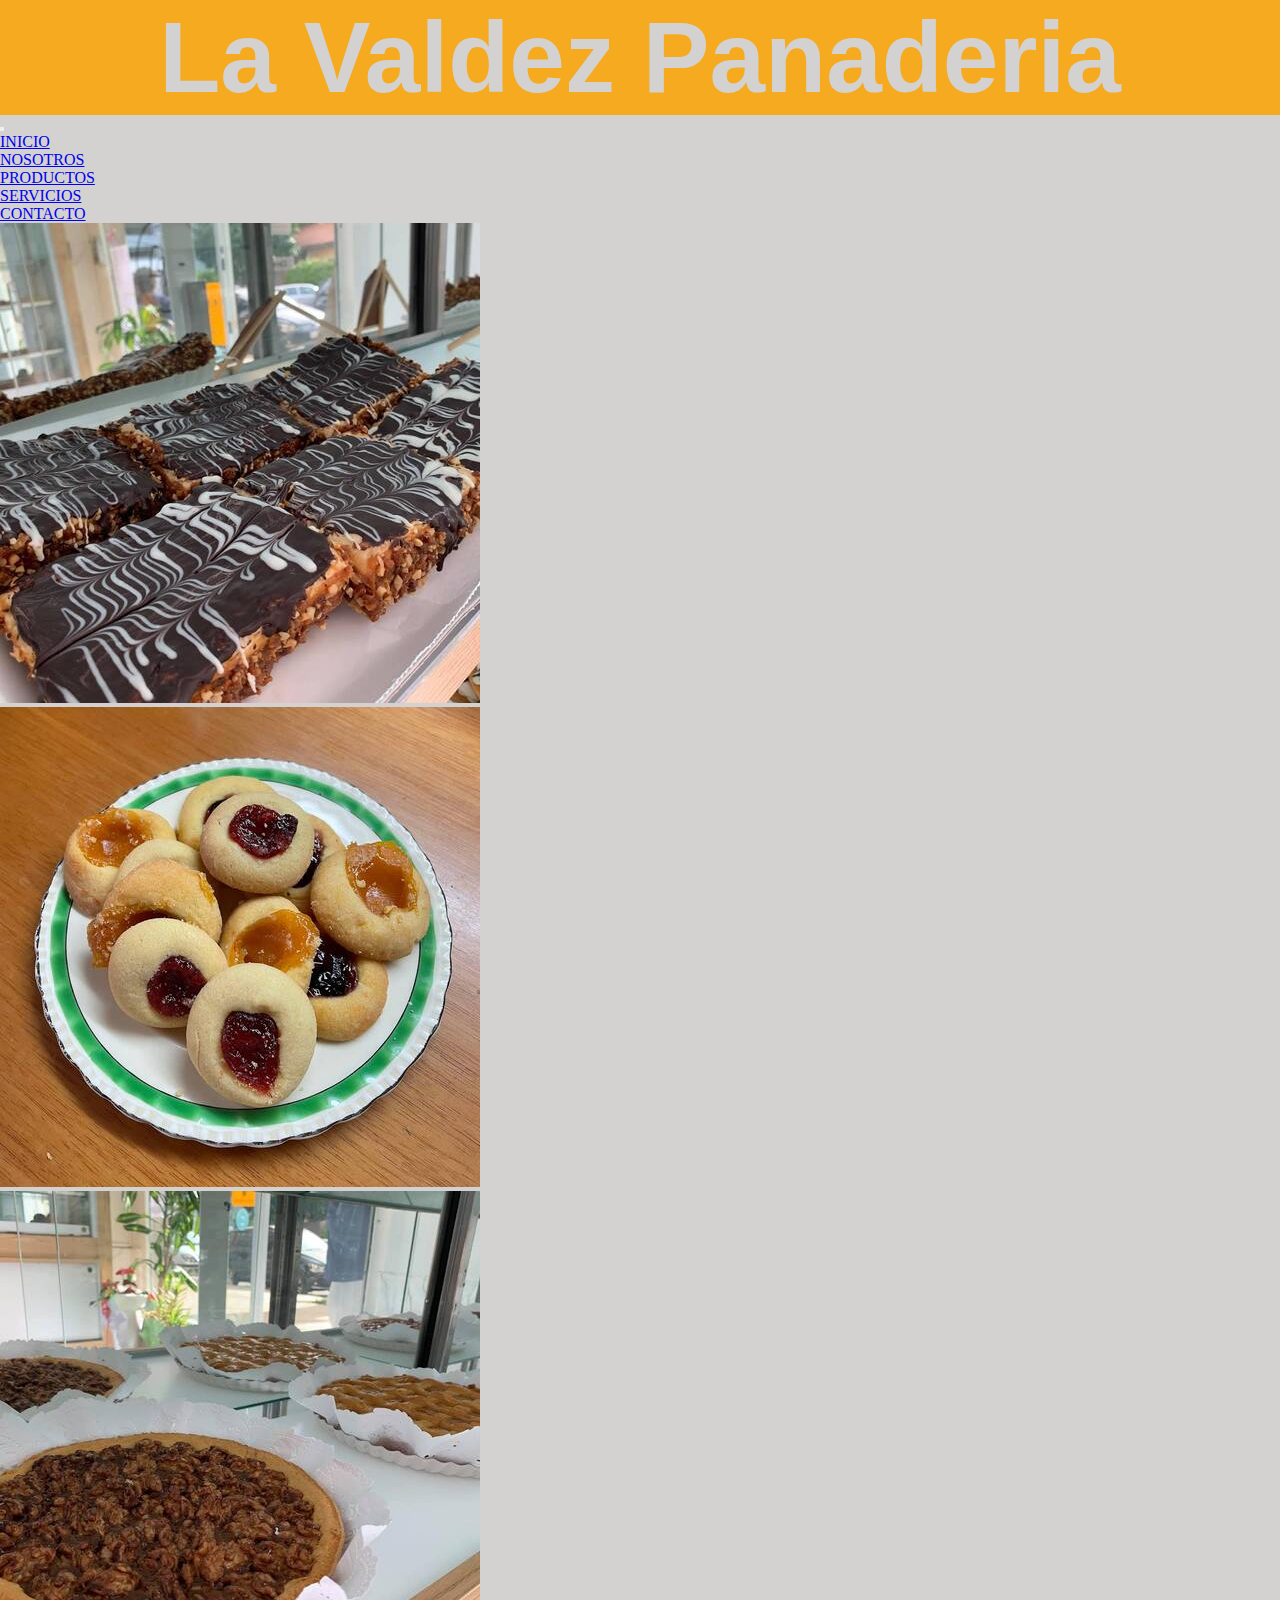
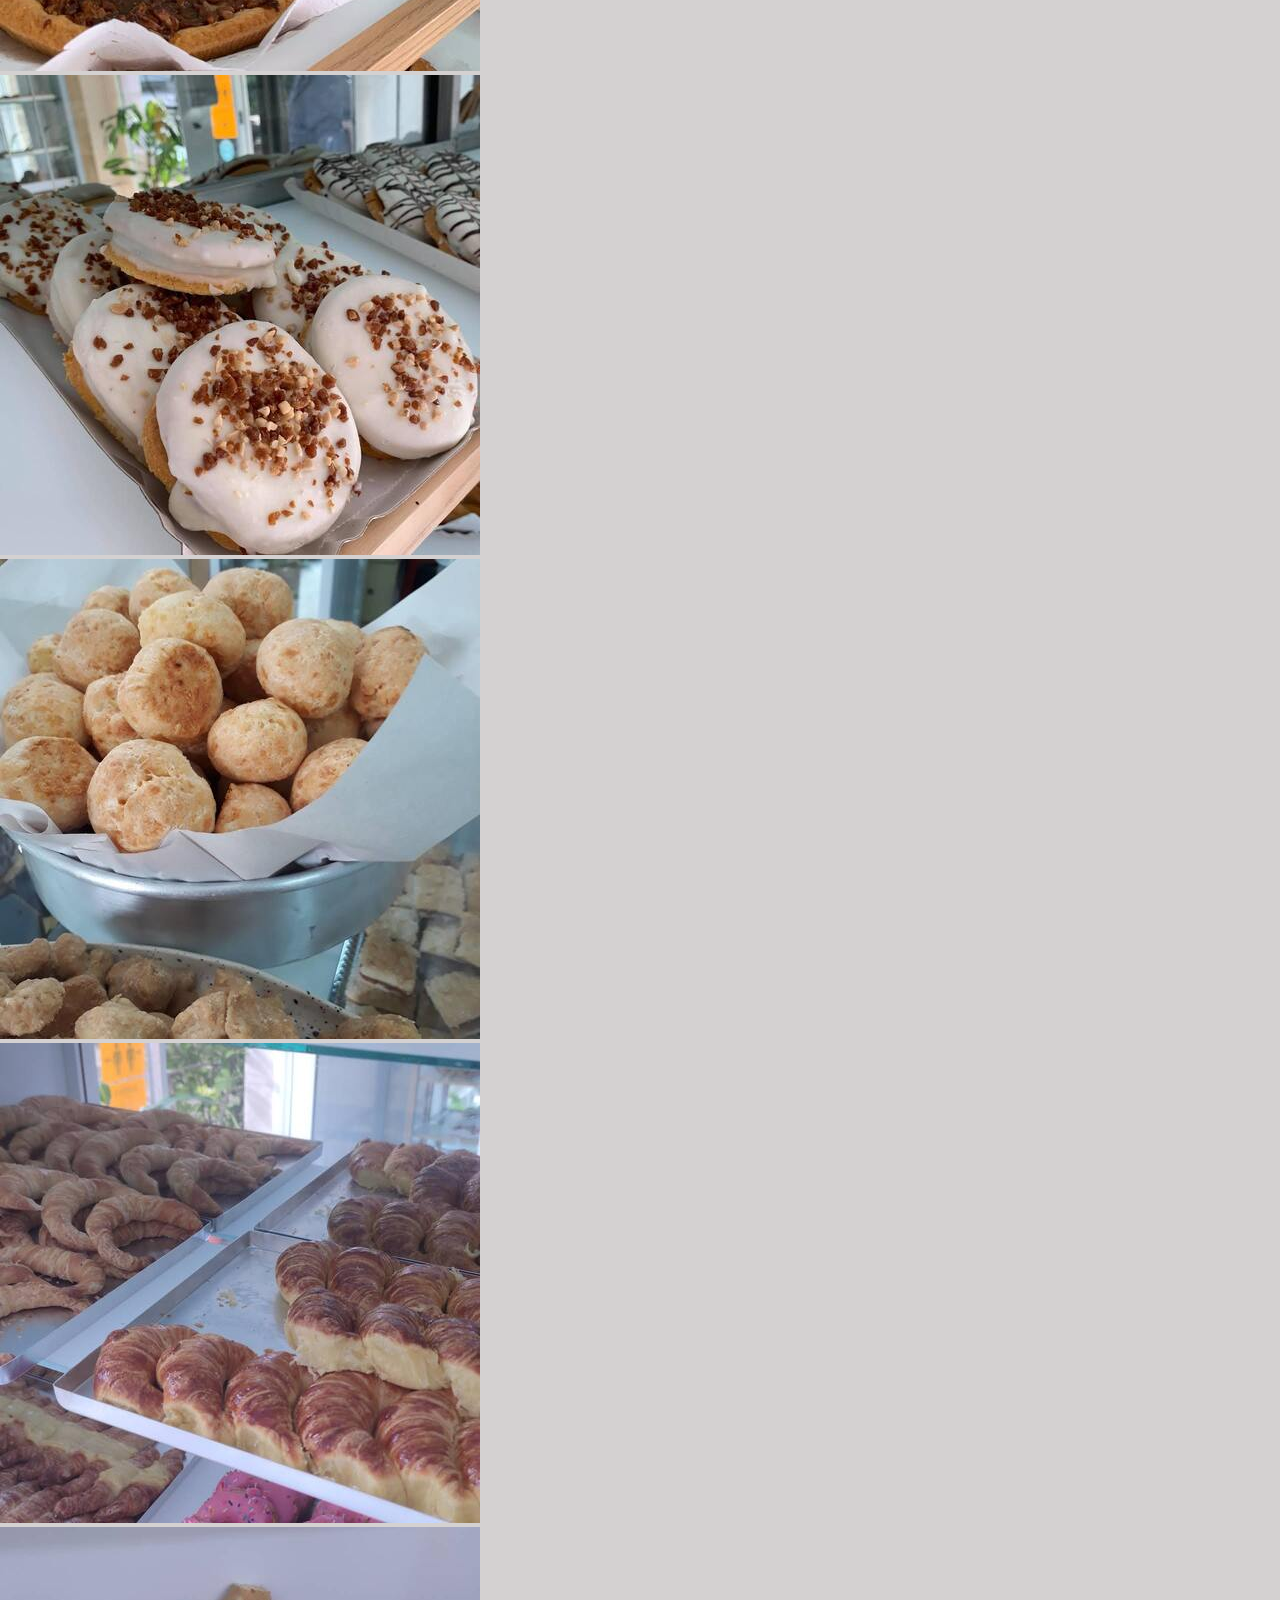
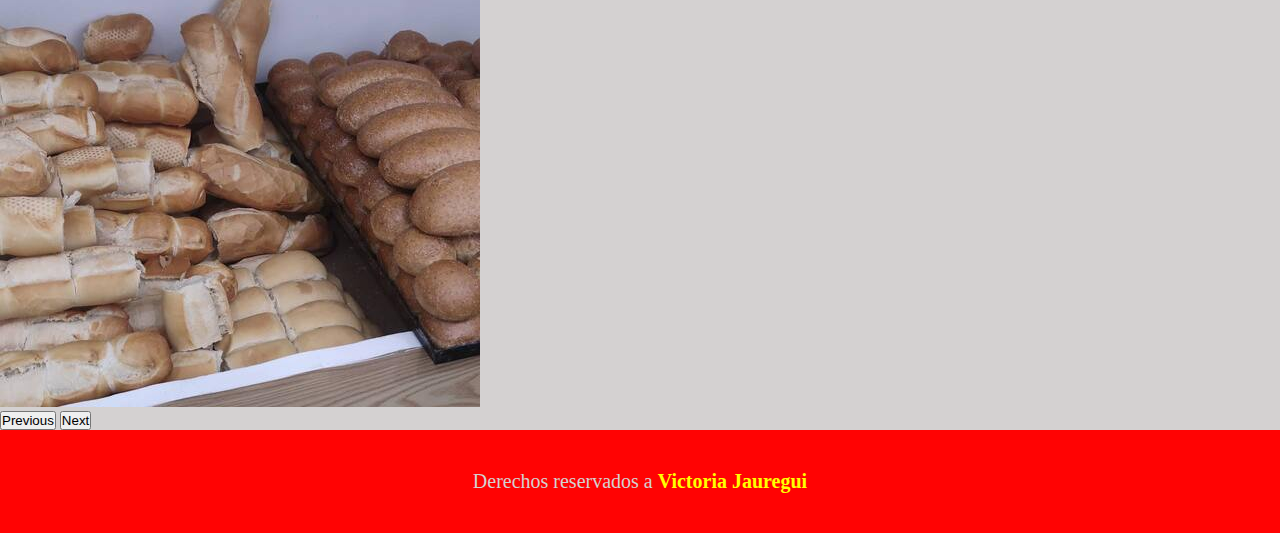
<file: index.html>
<!DOCTYPE html>
<html lang="en">
<head>
    <meta charset="UTF-8">
    <meta http-equiv="X-UA-Compatible" content="IE=edge">
    <meta name="viewport" content="width=device-width, initial-scale=1.0">
    <link href="https://cdn.jsdelivr.net/npm/bootstrap@5.1.3/dist/css/bootstrap.min.css" rel="stylesheet" integrity="sha384-1BmE4kWBq78iYhFldvKuhfTAU6auU8tT94WrHftjDbrCEXSU1oBoqyl2QvZ6jIW3" crossorigin="anonymous">
    <script src="https://cdn.jsdelivr.net/npm/bootstrap@5.1.3/dist/js/bootstrap.bundle.min.js" integrity="sha384-ka7Sk0Gln4gmtz2MlQnikT1wXgYsOg+OMhuP+IlRH9sENBO0LRn5q+8nbTov4+1p" crossorigin="anonymous"></script>
    <link rel="stylesheet" href="https://cdnjs.cloudflare.com/ajax/libs/animate.css/4.1.1/animate.min.css"/>
    <link rel="stylesheet" href="./css/style.css">
    <title>La Valdez Panaderia</title>
</head>
<body>
    <header>
        <h1 class="titulo">La Valdez Panaderia</h1> 

        <nav class="navbar navbar-expand-lg navbar-dark bg-dark">
            <div class="container-fluid">
                <button class="navbar-toggler" type="button" data-bs-toggle="collapse" data-bs-target="#navbarNav" aria-controls="navbarNav" aria-expanded="false" aria-label="Toggle navigation">
                    <span class="navbar-toggler-icon"></span>
                </button>
                <div class="collapse navbar-collapse" id="navbarNav">
                    <ul class="navbar-nav">
                        <li class="nav-item">
                            <a class="nav-link active" aria-current="page" href="./index.html">INICIO</a>
                        </li>
                        <li class="nav-item">
                            <a class="nav-link" href="./html/nosotros.html">NOSOTROS</a>
                        </li>
                        <li class="nav-item">
                            <a class="nav-link" href="./html/productos.html">PRODUCTOS</a>
                        </li>
                        <li class="nav-item">
                            <a class="nav-link" href="./html/servicios.html">SERVICIOS</a>
                        </li>
                        <li class="nav-item">
                            <a class="nav-link" href="./html/contacto.html">CONTACTO</a>
                        </li>
                    </ul>
                </div>
            </div>
        </nav>
    </header>

    <main>
        <section>
            <div id="carouselExampleControls" class="carousel slide" data-bs-ride="carousel">
                <div class="carousel-inner">
                    <div class="carousel-item active">
                        <img src="./img/1_slider (2).jpg" class="d-block w-100" alt="...">
                    </div>
                    <div class="carousel-item">
                        <img src="./img/2_slider (1).jpg" class="d-block w-100" alt="...">
                    </div>
                    <div class="carousel-item">
                        <img src="./img/3_slider.jpg" class="d-block w-100" alt="...">
                    </div>
                    <div class="carousel-item">
                        <img src="./img/4_slider.jpg" class="d-block w-100" alt="...">
                    </div>
                    <div class="carousel-item">
                        <img src="./img/5_slider.jpg" class="d-block w-100" alt="...">
                    </div>
                    <div class="carousel-item">
                        <img src="./img/6_slider (2).jpg" class="d-block w-100" alt="...">
                    </div>
                    <div class="carousel-item">
                        <img src="./img/7_slider (1).jpg" class="d-block w-100" alt="...">
                    </div>
                </div>
                <button class="carousel-control-prev" type="button" data-bs-target="#carouselExampleControls" data-bs-slide="prev">
                    <span class="carousel-control-prev-icon" aria-hidden="true"></span>
                    <span class="visually-hidden">Previous</span>
                </button>
                <button class="carousel-control-next" type="button" data-bs-target="#carouselExampleControls" data-bs-slide="next">
                    <span class="carousel-control-next-icon" aria-hidden="true"></span>
                    <span class="visually-hidden">Next</span>
                </button>
            </div>
        </section>
    </main>
    <footer>
        <p>Derechos reservados a <a href="./index.html"><strong>Victoria Jauregui</strong></a></p>
    </footer>
</body>
</html>
</file>
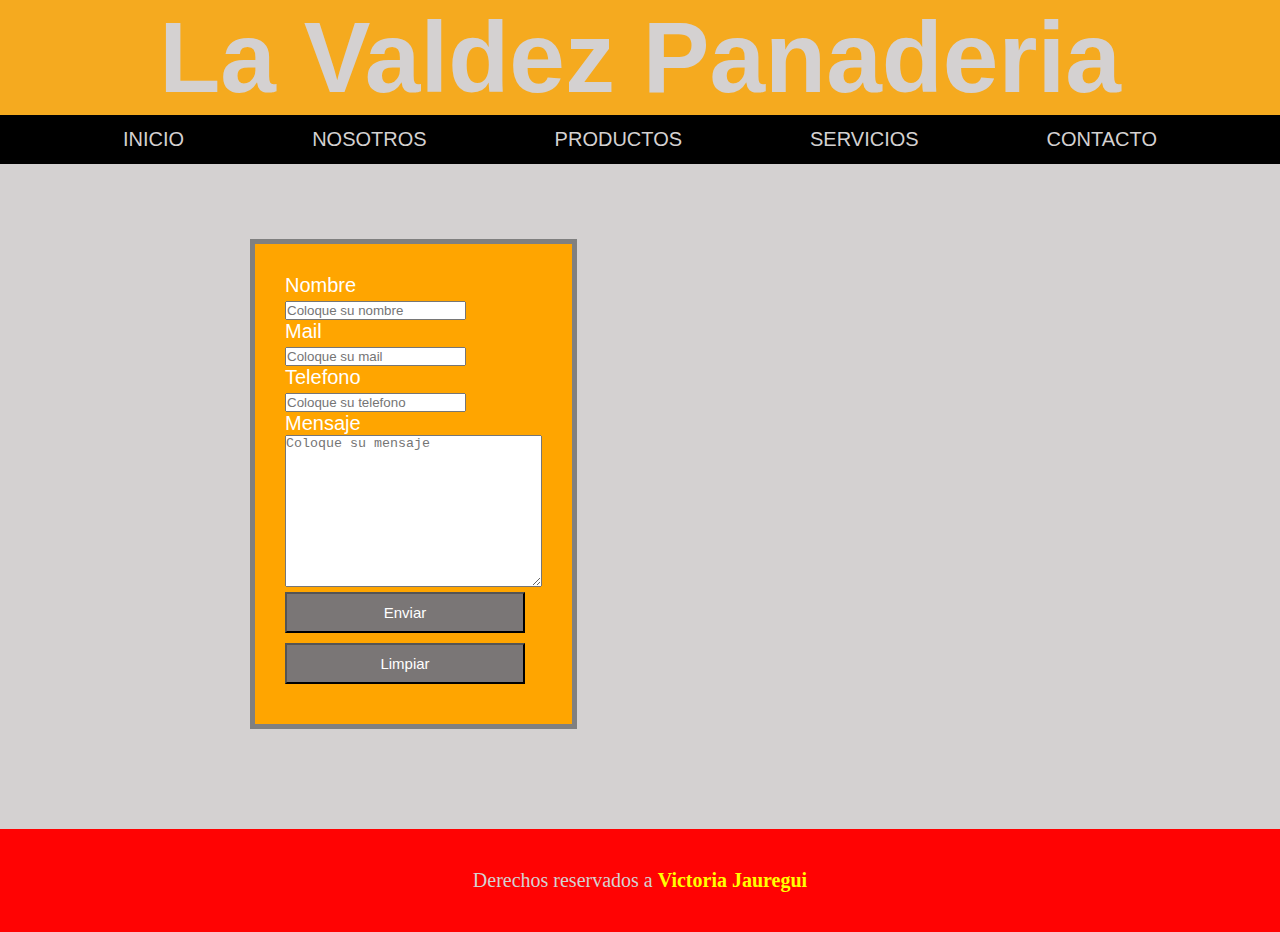
<file: html/contacto.html>
<!DOCTYPE html>
<html lang="en">
<head>
    <meta charset="UTF-8">
    <meta http-equiv="X-UA-Compatible" content="IE=edge">
    <meta name="viewport" content="width=device-width, initial-scale=1.0">
    <link rel="stylesheet" href="../css/style.css">
    <title>La Valdez Panaderia</title>
</head>
<body>
    <header>
        <h1 class="titulo">La Valdez Panaderia</h1>

        <nav class="menu">
            <ul>
                <li><a href="../index.html">INICIO</a></li>
                <li><a href="./nosotros.html">NOSOTROS</a></li>
                <li><a href="./productos.html">PRODUCTOS</a></li>
                <li><a href="./servicios.html">SERVICIOS</a></li>
                <li><a href="./contacto.html">CONTACTO</a></li>
            </ul>
        </nav>
    </header>

    <main class="contacto">
        <form action="formulario" method="post">
            <label for="nombre">Nombre</label>
            <br>
            <input type="text" id="nombre" name="nombre" placeholder="Coloque su nombre">
            <br>
            <label for="mail">Mail</label>
            <br>
            <input type="email" id="mail" name="mail" placeholder="Coloque su mail">
            <br>
            <label for="telefono">Telefono</label>
            <br>
            <input type="text" id="telefono" name="telefono" placeholder="Coloque su telefono">
            <br>
            <label for="mensaje">Mensaje</label>
            <br>
            <textarea name="mensaje" id="mensaje" placeholder="Coloque su mensaje" cols="30" rows="10"></textarea>
            <br>
            <button class="boton" type="submit">Enviar</button>
            <br>
            <button class="boton" type="reset">Limpiar</button>

        </form>

        <iframe src="https://www.google.com/maps/embed?pb=!1m14!1m8!1m3!1d13141.702953814274!2d-58.4722828!3d-34.5680926!3m2!1i1024!2i768!4f13.1!3m3!1m2!1s0x0%3A0x396646b4c4fa32fe!2sLa%20Valdez%20Panader%C3%ADa!5e0!3m2!1ses-419!2sar!4v1644106417442!5m2!1ses-419!2sar" width="600" height="450" style="border:0;" allowfullscreen="" loading="lazy"></iframe>
    </main>

    <footer>
        <p>Derechos reservados a <a href="../index.html"><strong>Victoria Jauregui</strong></a></p>
    </footer>
    
</body>
</html>
</file>
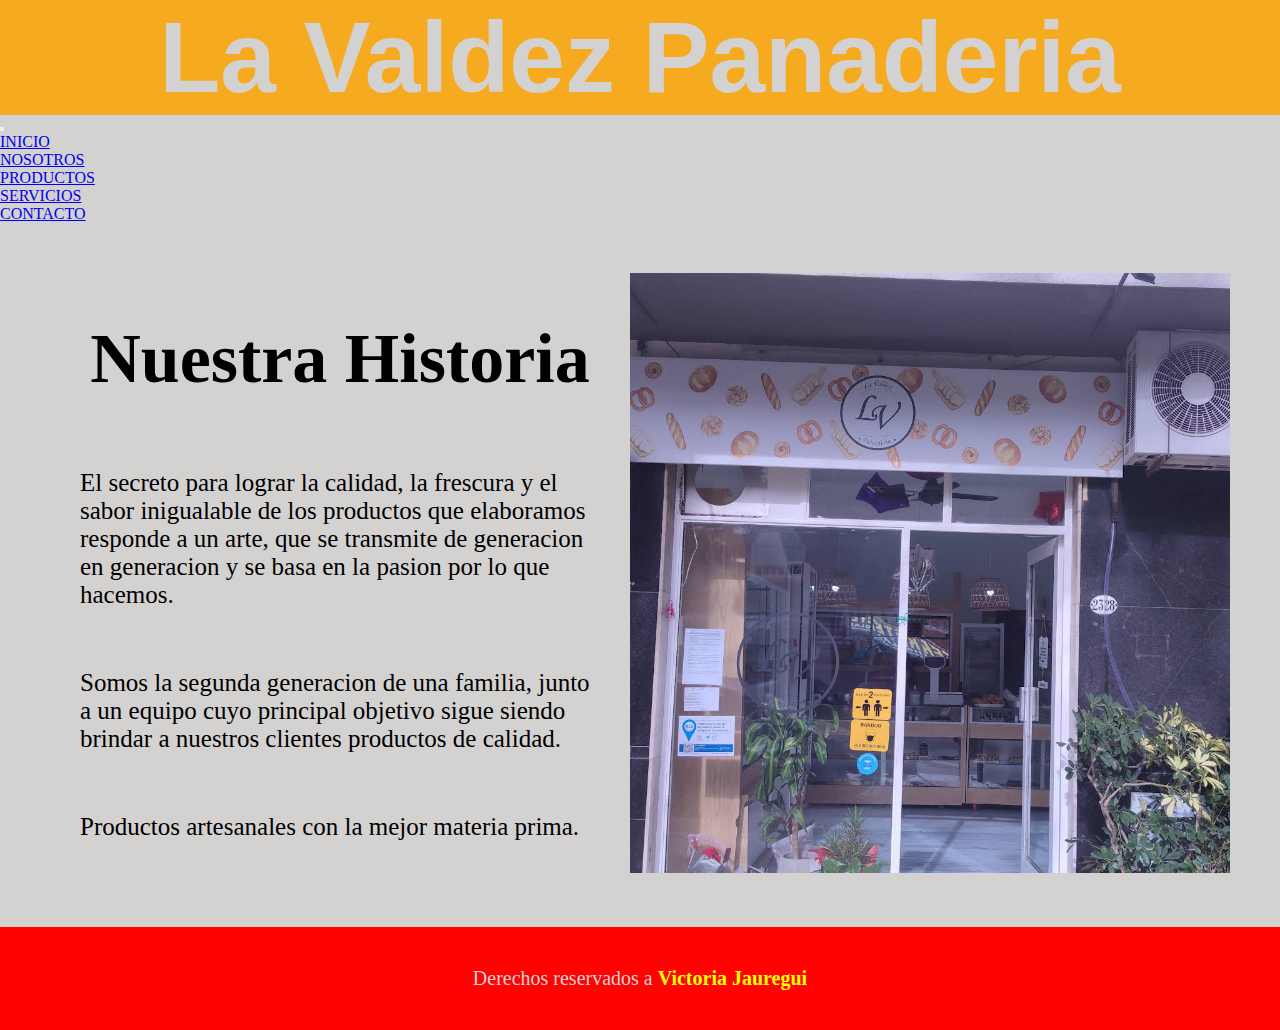
<file: html/nosotros.html>
<!DOCTYPE html>
<html lang="en">
<head>
    <meta charset="UTF-8">
    <meta http-equiv="X-UA-Compatible" content="IE=edge">
    <meta name="viewport" content="width=device-width, initial-scale=1.0">
    <link href="https://cdn.jsdelivr.net/npm/bootstrap@5.1.3/dist/css/bootstrap.min.css" rel="stylesheet" integrity="sha384-1BmE4kWBq78iYhFldvKuhfTAU6auU8tT94WrHftjDbrCEXSU1oBoqyl2QvZ6jIW3" crossorigin="anonymous">
    <script src="https://cdn.jsdelivr.net/npm/bootstrap@5.1.3/dist/js/bootstrap.bundle.min.js" integrity="sha384-ka7Sk0Gln4gmtz2MlQnikT1wXgYsOg+OMhuP+IlRH9sENBO0LRn5q+8nbTov4+1p" crossorigin="anonymous"></script>
    <link rel="stylesheet" href="https://cdnjs.cloudflare.com/ajax/libs/animate.css/4.1.1/animate.min.css"/>
    <link rel="stylesheet" href="../css/style.css">
    <title>La Valdez Panaderia</title>
</head>
<body>
    <body>
        <header>       
            <h1 class="titulo">La Valdez Panaderia</h1>

            <nav class="navbar navbar-expand-lg navbar-dark bg-dark">
                <div class="container-fluid">
                    <button class="navbar-toggler" type="button" data-bs-toggle="collapse" data-bs-target="#navbarNav" aria-controls="navbarNav" aria-expanded="false" aria-label="Toggle navigation">
                        <span class="navbar-toggler-icon"></span>
                    </button>
                    <div class="collapse navbar-collapse" id="navbarNav">
                        <ul class="navbar-nav">
                            <li class="nav-item">
                                <a class="nav-link active" aria-current="page" href="../index.html">INICIO</a>
                            </li>
                            <li class="nav-item">
                                <a class="nav-link" href="./nosotros.html">NOSOTROS</a>
                            </li>
                            <li class="nav-item">
                                <a class="nav-link" href="./productos.html">PRODUCTOS</a>
                            </li>
                            <li class="nav-item">
                                <a class="nav-link" href="./servicios.html">SERVICIOS</a>
                            </li>
                            <li class="nav-item">
                                <a class="nav-link" href="./contacto.html">CONTACTO</a>
                            </li>
                        </ul>
                    </div>
                </div>
            </nav>
        </header>
    
        <main class="nosotros">
            <div class="nosotrosTexto">
            <h2>Nuestra Historia</h2>
            <p>El secreto para lograr la calidad, la frescura y el sabor inigualable de los productos que elaboramos responde a un arte, que se transmite de generacion en generacion y se basa en la pasion por lo que hacemos.</p>
            <p>Somos la segunda generacion de una familia, junto a un equipo cuyo principal objetivo sigue siendo brindar a nuestros clientes productos de calidad.</p>
            <p>Productos artesanales con la mejor materia prima.</p>
            </div>

            <div class="nosotros_img">
                <img src="../img/localexterior.jpg" alt="local exterior">
            </div>

            
        </main>
    
        <footer>
            <p>Derechos reservados a <a href="../index.html"><strong>Victoria Jauregui</strong></a></p>
        </footer>
    </body>
</body>
</html>
</file>
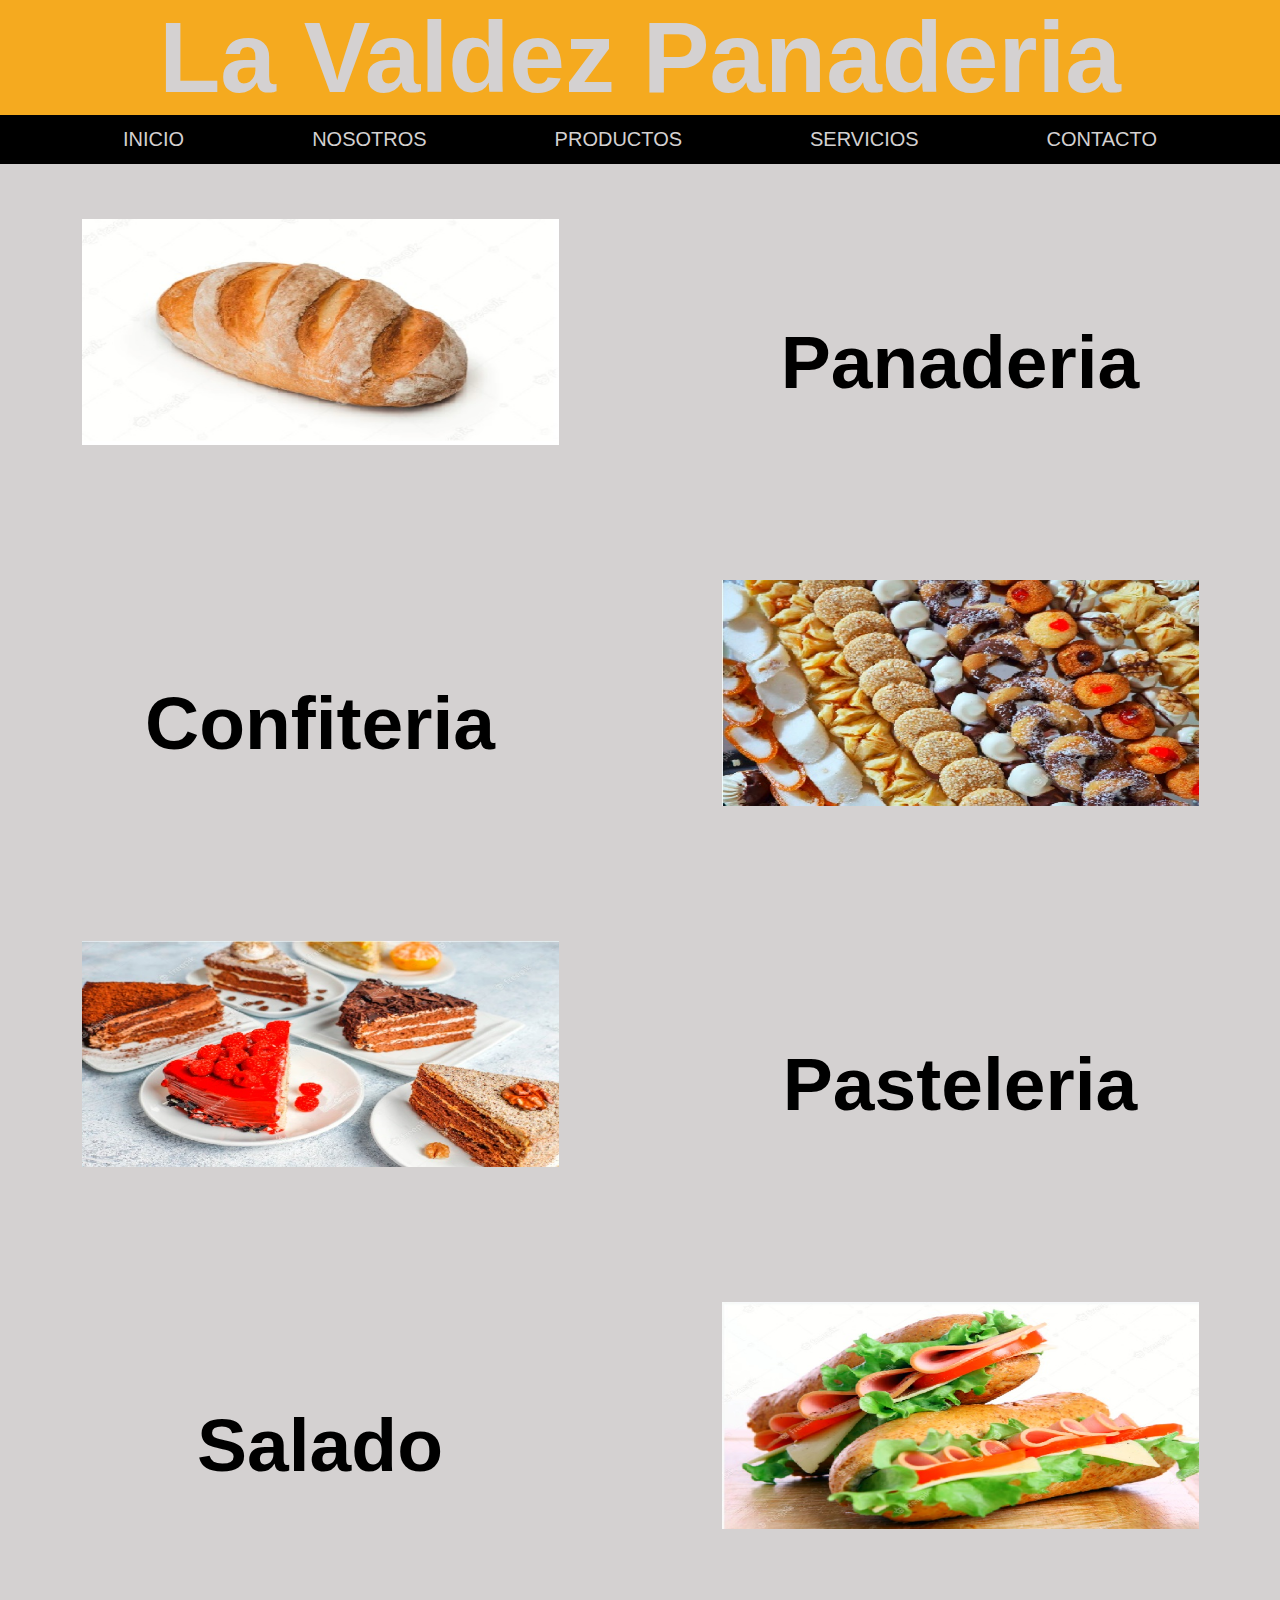
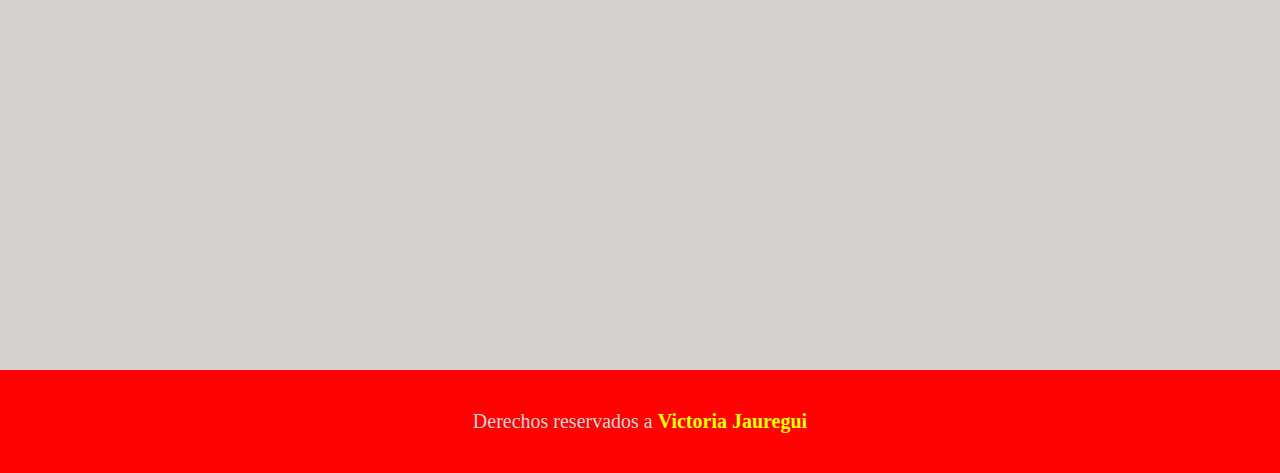
<file: html/productos.html>
<!DOCTYPE html>
<html lang="en">
<head>
    <meta charset="UTF-8">
    <meta http-equiv="X-UA-Compatible" content="IE=edge">
    <meta name="viewport" content="width=device-width, initial-scale=1.0">
    <link rel="stylesheet" href="../css/style.css">
    <title>La Valdez Panaderia</title>
</head>
<body>
    <header>
        <h1 class="titulo">La Valdez Panaderia</h1>

        <nav class="menu">
            <ul>
                <li><a href="../index.html">INICIO</a></li>
                <li><a href="./nosotros.html">NOSOTROS</a></li>
                <li><a href="./productos.html">PRODUCTOS</a></li>
                <li><a href="./servicios.html">SERVICIOS</a></li>
                <li><a href="./contacto.html">CONTACTO</a></li>
            </ul>
        </nav>
    </header>

    <main >
        <section class="productos">
            <div class="panaderia">
                <h2>Panaderia</h2>
            </div>
            
            <div class="panaderia_imagen">
                <img src="/img/panaderia.jpg" alt="pan">  
            </div>    

            <div class="confiteria">
                <h2>Confiteria</h2>
            </div>
                
            <div class="confiteria_imagen">
                <img src="/img/confiteria.jpg" alt="masitas">
            </div>

            <div class="pasteleria">
                <h2>Pasteleria</h2>
            </div>

            <div class="pasteleria_imagen"> 
                <img src="/img/pasteleria.jpg" alt="tortas">
            </div>

            <div class="salado">
                <h2>Salado</h2>
            </div>
            
            <div class="salado_imagen">
                <img src="/img/salado.jpg" alt="sandwich">
            </div>
        </section>
    </main>

    <footer>
        <p>Derechos reservados a <a href="../index.html"><strong>Victoria Jauregui</strong></a></p>
    </footer>
</body>
</html>
</file>
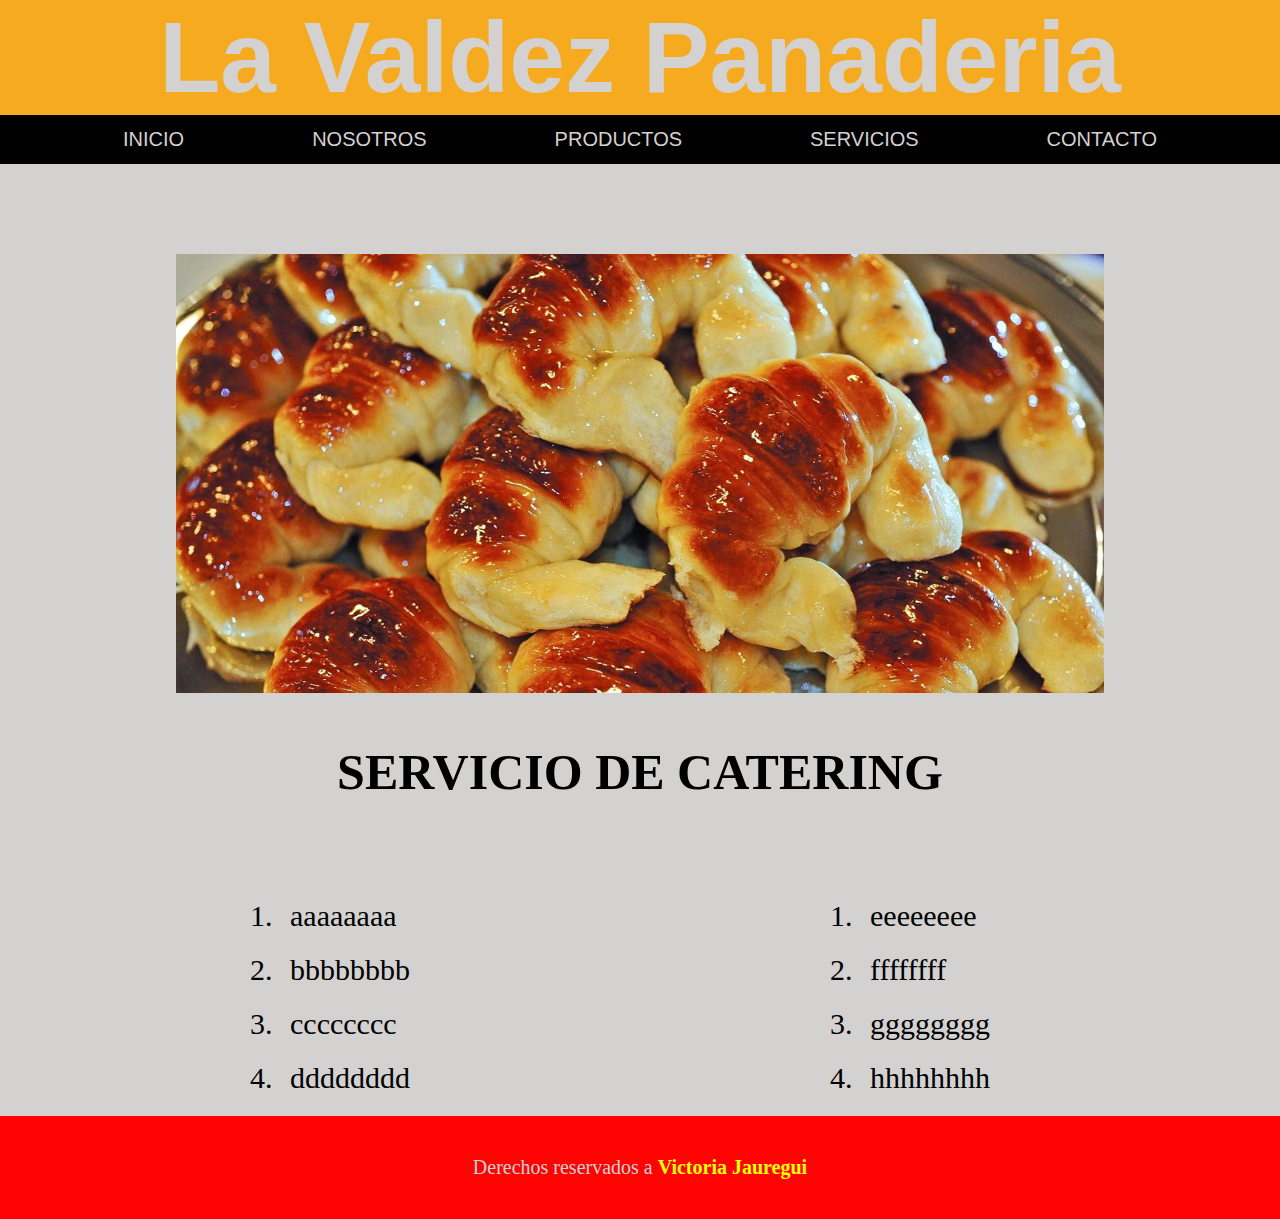
<file: html/servicios.html>
<!DOCTYPE html>
<html lang="en">
<head>
    <meta charset="UTF-8">
    <meta http-equiv="X-UA-Compatible" content="IE=edge">
    <meta name="viewport" content="width=device-width, initial-scale=1.0">
    <link rel="stylesheet" href="../css/style.css">
    <title>La Valdez Panaderia</title>
</head>
<body>
    <header>
        <h1 class="titulo">La Valdez Panaderia</h1>

        <nav class="menu">
            <ul>
                <li><a href="../index.html">INICIO</a></li>
                <li><a href="./nosotros.html">NOSOTROS</a></li>
                <li><a href="./productos.html">PRODUCTOS</a></li>
                <li><a href="./servicios.html">SERVICIOS</a></li>
                <li><a href="./contacto.html">CONTACTO</a></li>
            </ul>
        </nav>
    </header>

    <main class="servicios">
        <div class="img_servicios">
            <img src="/img/medialunas.jpg" alt="medialuna servicios">
        </div>
        <div class="catering"> 
            <h2>SERVICIO DE CATERING</h2>
        </div>
        <div class="lista1">
            <ol>
                <li>aaaaaaaa</li>
                <li>bbbbbbbb</li>
                <li>cccccccc</li>
                <li>dddddddd</li>
            </ol>
        </div>
        <div class="lista2">
            <ol>
                <li>eeeeeeee</li>
                <li>ffffffff</li>
                <li>gggggggg</li>
                <li>hhhhhhhh</li>
            </ol> 
        </div>
    </main>

    <footer>
        <p>Derechos reservados a <a href="../index.html"><strong>Victoria Jauregui</strong></a></p>
    </footer>
</body>
</html>
</file>
<file: css/style.css>
*{
    margin: 0;
    padding: 0;
}

/*TITULO*/
.titulo{
    font-family: Arial, Helvetica, sans-serif;
    font-size: 100px;
    color: rgb(212, 209, 209);;
    text-align: center;
    background-color: rgb(245, 170, 31);
}

/*MENU DE NAVEGACION*/
.menu{
    background-color: black;    
}
.menu ul{
    display: flex;
    list-style-type: none; 
    justify-content: center;
}
.menu ul li{
    display: inline-block;
    padding: 1% 5%;
}
.menu ul li a{
    text-decoration: none;
    color: rgb(212, 209, 209);
    font-family: Impact, Haettenschweiler, 'Arial Narrow Bold', sans-serif;
    font-size: 20px;
}
.menu ul li a:hover{
    color: rgb(245, 170, 31);
}

/*BODY*/
body{
    background: rgb(212, 209, 209);
}

/*INICIO*/
.inicio{
    display: grid;
    grid-template-columns: 1fr 1fr;
    grid-template-areas: "imagen1 imagen2"
                        "imagen3 imagen4"
                        "imagen5 imagen6";
    padding: 30px;
    margin: 30px;
}
.inicio img{
    height: 80%;
    width: 80%;
    padding: 15px;
}
.imagen1{
    grid-area: imagen1;
}
.imagen2{
    grid-area: imagen2;
}
.imagen3{
    grid-area: imagen3;
}
.imagen4{
    grid-area: imagen4;
}
.imagen5{
    grid-area: imagen5;
}
.imagen6{
    grid-area: imagen6;
}
.inicio div{
    display: flex;
    flex-direction: column;
    justify-content: center;
}

/*NOSOTROS*/
.nosotros{
    display: flex;
    align-items: center;
    justify-content: center;
    padding: 20px;
    margin: 30px;
}
.nosotros img{
    width: 600px;
    height: 600px;
}
.nosotrosTexto{
    max-width: 700px;
}
.nosotrosTexto h2{
    font-size: 70px;
    text-align: center;
    padding: 40px;
}
.nosotrosTexto p{
    font-size: 25px;
    padding: 30px;
}

/*PRODUCTOS*/
.productos{
    display: grid;
    grid-template-columns: 50% 50%;
    grid-template-rows: 20% 20% 20% 20%;
    grid-template-areas: "panaderia_imagen panaderia "
                        "confiteria confiteria_imagen"
                        "pasteleria_imagen pasteleria"
                        "salado salado_imagen";
}
.panaderia_imagen{
    grid-area: panaderia_imagen;
}
.panaderia{
    grid-area: panaderia;
}
.confiteria{
    grid-area: confiteria;
}
.confiteria_imagen{
    grid-area: confiteria_imagen;
}
.pasteleria_imagen{
    grid-area: pasteleria_imagen;
}
.pasteleria{
    grid-area: pasteleria;
}
.salado{
    grid-area: salado;
}
.salado_imagen{
    grid-area: salado_imagen;
}

.productos div{
    display: flex;
    justify-content:center ;
    padding: 30px;
    margin: 25px;
}
.productos div img{
    height: 90%; 
    width: 90%;
    
}
.productos div h2{
    padding: 100px;
    font-size: 75px;
    font-family: 'Lucida Sans', 'Lucida Sans Regular', 'Lucida Grande', 'Lucida Sans Unicode', Geneva, Verdana, sans-serif;    
}

/*SERVICIOS*/
.servicios{
    display: grid;
    grid-template-columns: 50% 50%;
    grid-template-rows: 60% 20% 20%;
    grid-template-areas: "img_servicios img_servicios"
                        "catering catering"
                        "lista1 lista2";
    margin: 10px;
    padding: 50px;
}
.img_servicios{
    grid-area: img_servicios;
}
.catering{
    grid-area: catering;
}
.lista1{
    grid-area: lista1;
}
.lista2{
    grid-area: lista2;
}
.servicios img{
    width: 80%;
    padding: 30px;
}
.servicios div{
    display: flex;
    justify-content: center;
}
.servicios h2{
    font-size: 50px;
    padding: 20px;
}
.servicios li{
    font-size: 30px;
    padding: 10px;
}

/*CONTACTO*/
.contacto{
    display: flex;
    justify-content: space-between;
    margin: 15px 20px;
    padding: 30px;     
}
.contacto form{
    display:inline-block;
    margin-left: 200px;
    padding: 30px;
}
.contacto iframe{
    margin-right: 100px;
    padding: 30px;
}
form{
    background-color: orange;
    margin: 55px;
    margin-top: 30px;
    font-size: 20px;
    font-family: Arial, Helvetica, sans-serif;
    color: white;
    border: solid  grey 5px;
}
.boton{
    background-color: rgb(122, 118, 118);
    width: 240px;
    padding: 10px;
    font-size: 15px;
    font-family: Arial, Helvetica, sans-serif;
    margin-bottom: 10px;
    color: white;
}
.boton:hover{
    background-color: black;
}

/*FOOTER*/
footer{
    background:rgb(255, 3, 3);
    color: rgb(212, 209, 209);
    display: flex;
    justify-content: center;
    padding: 40px;
    font-size: 20px;
}
footer a{
    text-decoration: none;
    color: yellow;
    font-size: 20px;
}

/************************MEDIA QUERIES*************************/
@media only screen and (max-width: 600px) {
    *{
        margin: 0;
        padding: 0;
    }
    
    /*TITULO - MEDIA QUERIES*/
    .titulo{
        font-family: Arial, Helvetica, sans-serif;
        font-size: 30px;
        color: rgb(212, 209, 209);;
        text-align: center;
        background-color: rgb(245, 170, 31);
    }
    
    /*MENU DE NAVEGACION - MEDIA QUERIES*/
    .menu{
        background-color: black;    
    }
    .menu ul{
        display: flex;
        flex-direction: column;
        list-style-type: none; 
        justify-content: center;
    }
    .menu ul li{
        display: inline-block;
        padding: 1% 5%;
    }
    .menu ul li a{
        text-decoration: none;
        color: rgb(212, 209, 209);
        font-family: Impact, Haettenschweiler, 'Arial Narrow Bold', sans-serif;
        font-size: 20px;
    }
    .menu ul li a:hover{
        color: rgb(245, 170, 31);
    }
    
    /*BODY - MEDIA QUERIES*/
    body{
        background: rgb(212, 209, 209);
    }
    
    /*INICIO - MEDIA QUERIES*/
    .inicio{
        display: grid;
        grid-template-columns: 1fr;
        grid-template-areas: "imagen1"
                            "imagen2"
                            "imagen3"
                            "imagen4"
                            "imagen5"
                            "imagen6";
        margin: 20px;
    }
    .inicio div{
        display: flex;
        flex-direction: column;
        justify-content: center;
    }
    .inicio img{
        height: 80%;
        width: 80%;
    }
    .imagen1{
        grid-area: imagen1;
    }
    .imagen2{
        grid-area: imagen2;
    }
    .imagen3{
        grid-area: imagen3;
    }
    .imagen4{
        grid-area: imagen4;
    }
    .imagen5{
        grid-area: imagen5;
    }
    .imagen6{
        grid-area: imagen6;
    }
    
    /*NOSOTROS - MEDIA QUERIES*/
    .nosotros{
        display: flex;
        flex-direction: column-reverse;
        align-items: center;
        justify-content: center;
        padding: 20px;
        margin: 30px;
    }
    .nosotros img{
        width: 400px;
        height: 400px;
    }
    .nosotrosTexto{
        max-width: 600px;
    }
    .nosotrosTexto h2{
        font-size: 50px;
        text-align: center;
        padding: 40px;
    }
    .nosotrosTexto p{
        font-size: 25px;
        padding: 30px;
    }
    

    /*FOOTER - MEDIA QUERIES*/
    footer{
        background:rgb(255, 3, 3);
        color: rgb(212, 209, 209);
        display: flex;
        justify-content: center;
        padding: 40px;
        font-size: 15px;
    }
    footer a{
        text-decoration: none;
        color: yellow;
        font-size: 15px;
    }
    
}
</file>
